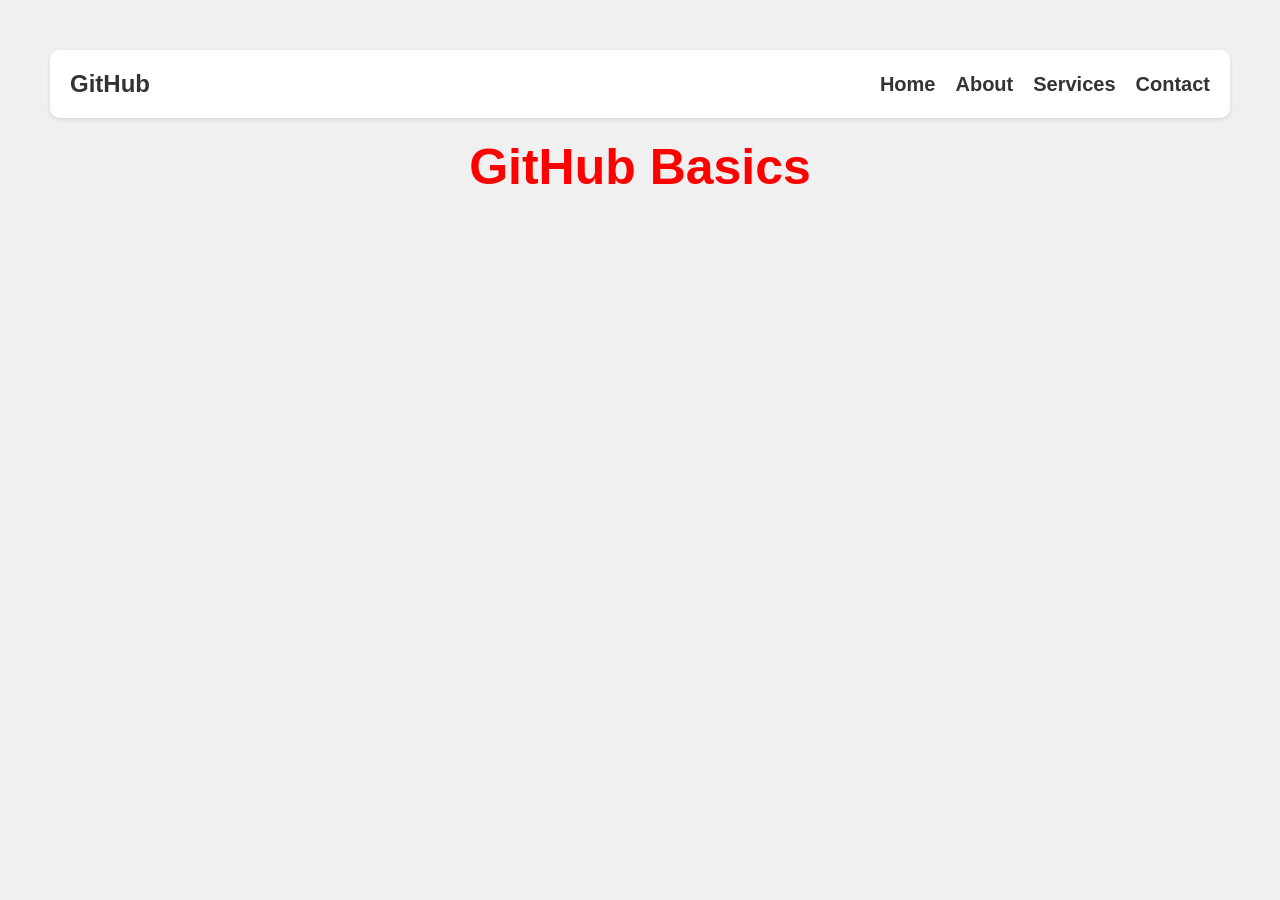
<file: index.html>
<!DOCTYPE html>
<html lang="en">
<head>
    <meta charset="UTF-8">
    <meta name="viewport" content="width=device-width, initial-scale=1.0">
    <title>GitHub Basics</title>
    <link rel="stylesheet" href="./css/style.css">
</head>
<body>
    <header>
        <div class="logo">GitHub</div>
        
        <ul>
            <li><a href="#home">Home</a></li>
            <li><a href="#about">About</a></li>
            <li><a href="#services">Services</a></li>
            <li><a href="#contact">Contact</a></li>
        </ul>
    </header>
    <h1>GitHub Basics</h1>



</body>
</html>
</file>
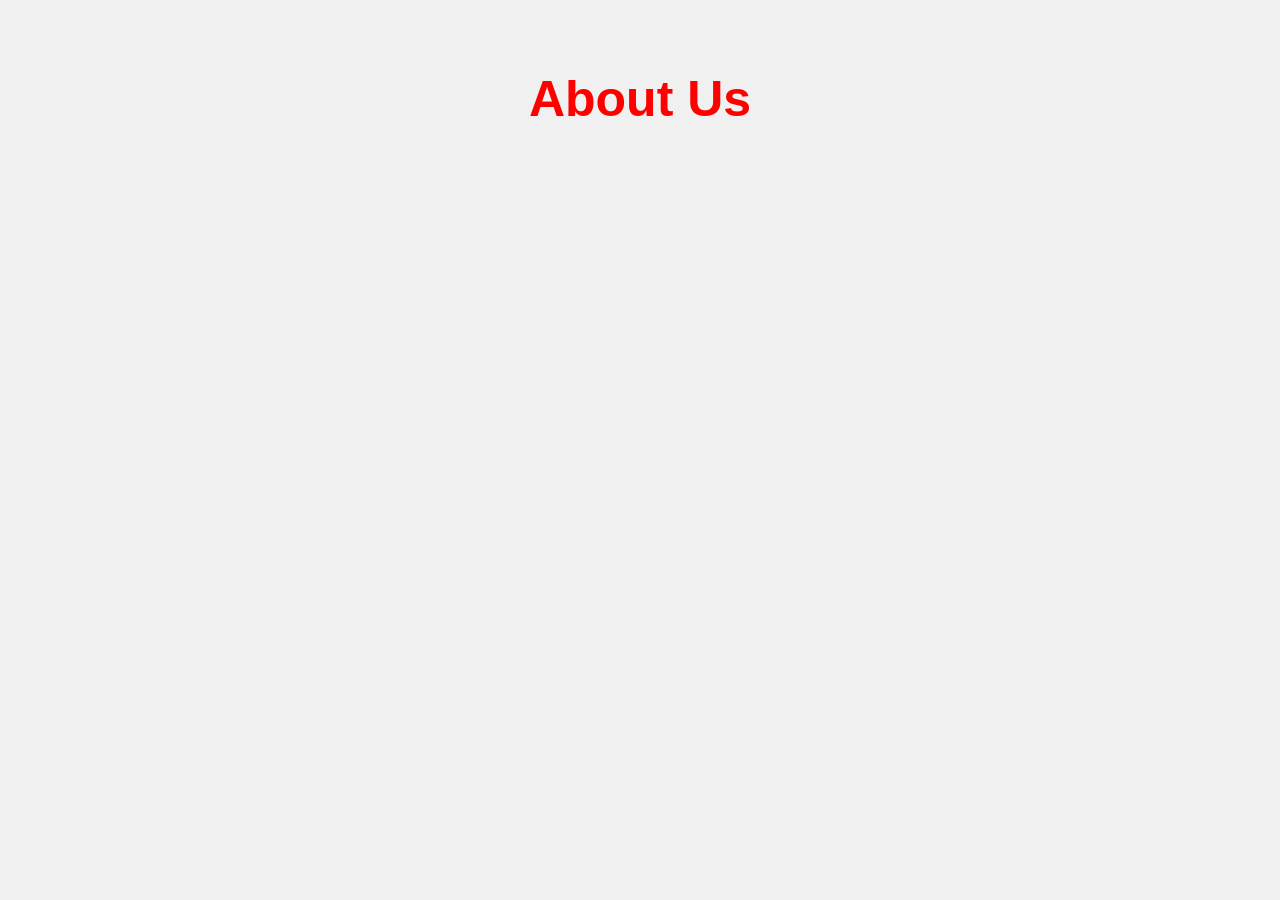
<file: pages/about.html>
<!DOCTYPE html>
<html lang="en">
<head>
    <meta charset="UTF-8">
    <meta name="viewport" content="width=device-width, initial-scale=1.0">
    <title>About Us</title>
    <link rel="stylesheet" href="../css/style.css">
</head>
<body>
    <h1>About Us</h1>
</body>
</html>
</file>
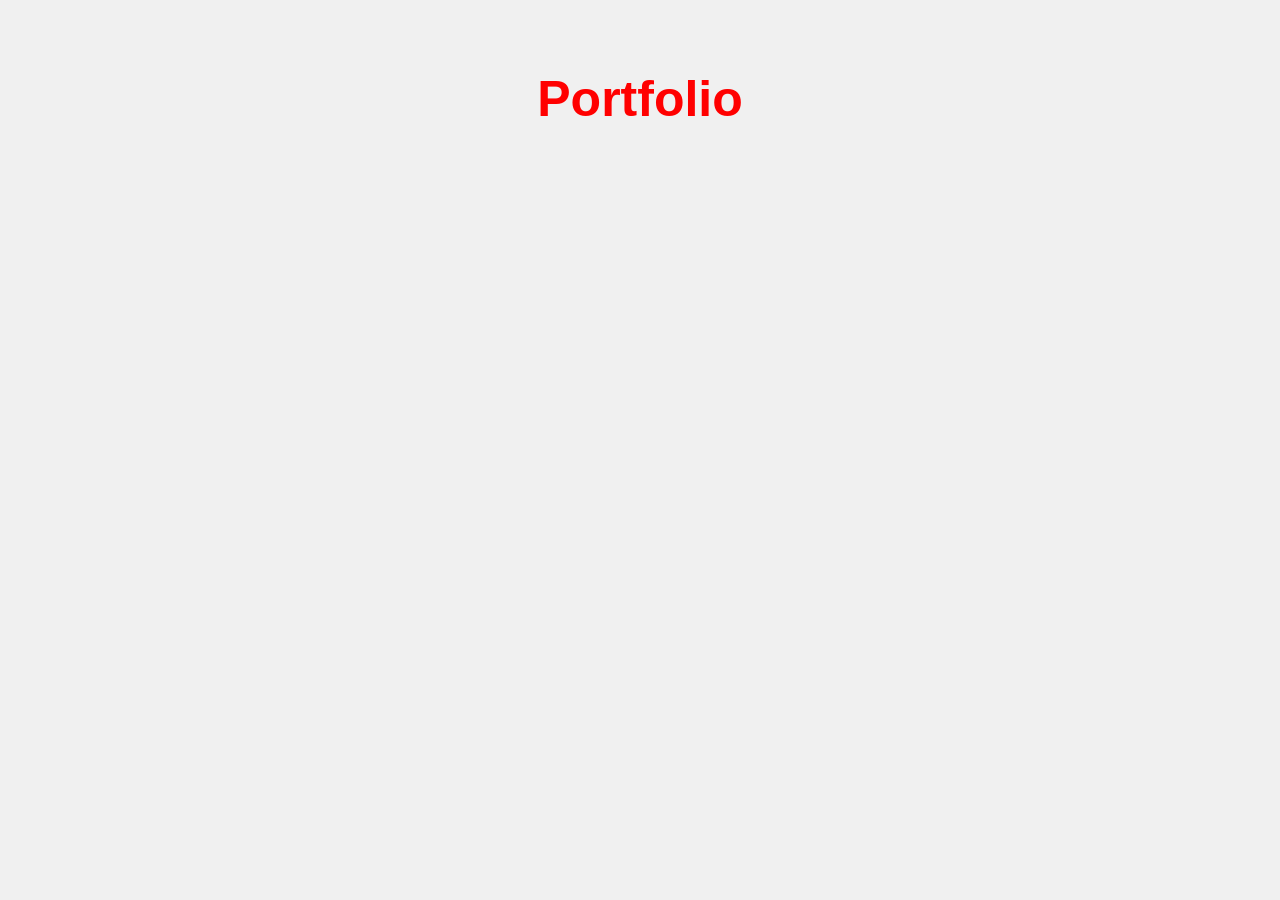
<file: pages/portfolio.html>
<!DOCTYPE html>
<html lang="en">
<head>
    <meta charset="UTF-8">
    <meta name="viewport" content="width=device-width, initial-scale=1.0">
    <title>Portfolio</title>
    <link rel="stylesheet" href="../css/style.css">
</head>
<body>
    <h1>Portfolio</h1>
</body>
</html>
</file>
<file: css/style.css>
*{
    margin: 0;
    padding: 0; 
    box-sizing: border-box;
}

body{
    font-family: Arial, sans-serif;
    background-color: #f0f0f0;
    color: #333;
    padding: 50px;
    font-size: 10px;
}

h1{
    font-size:50px;
    text-align: center;
    color:red;
    margin-top: 20px;
}

header{
    
    background-color: #fff;
    padding: 20px;
    text-align: center;
    box-shadow: 0 2px 4px rgba(0, 0, 0, 0.1);
    display: flex;
    justify-content: space-between;
    align-items: center;
    border-radius: 10px;
}

.logo{
    font-size: 24px;
    font-weight: bold;
    color: #333;
}

  ul{
    list-style: none;
    display: flex;
    gap: 20px;
}

ul li a{
    text-decoration: none;
    color: #333;
    font-weight: bold;
    transition: color 0.3s;
    font-size: 20px;
}

ul li a:hover{
    color: #007BFF;
}
</file>
